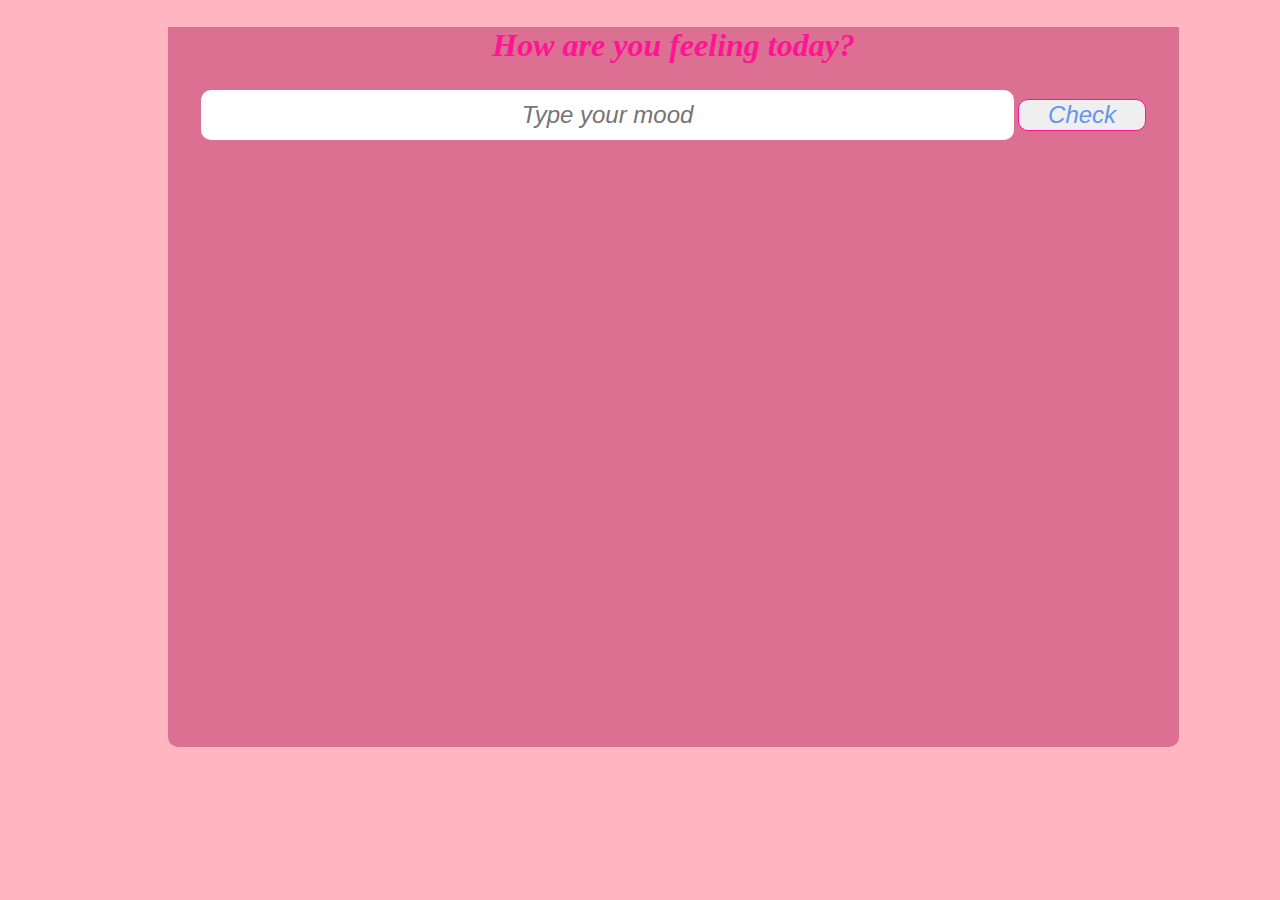
<file: index.html>
<!DOCTYPE html>
<html lang="en">
<head>
    <meta charset="UTF-8">
    <meta name="viewport" content="width=device-width, initial-scale=1.0">
    <title>mood checker</title>
    <link rel="stylesheet" href="index.css">
</head>
<body>
    <div>
   <h2>How are you feeling today?</h2>
<input type="text" id="moodInput" placeholder="Type your mood">
<button onclick="checkMood()">Check</button>
 
<p id="response"></p>
</div>
  <script src="index.js"></script>
</body>
</html>
</file>
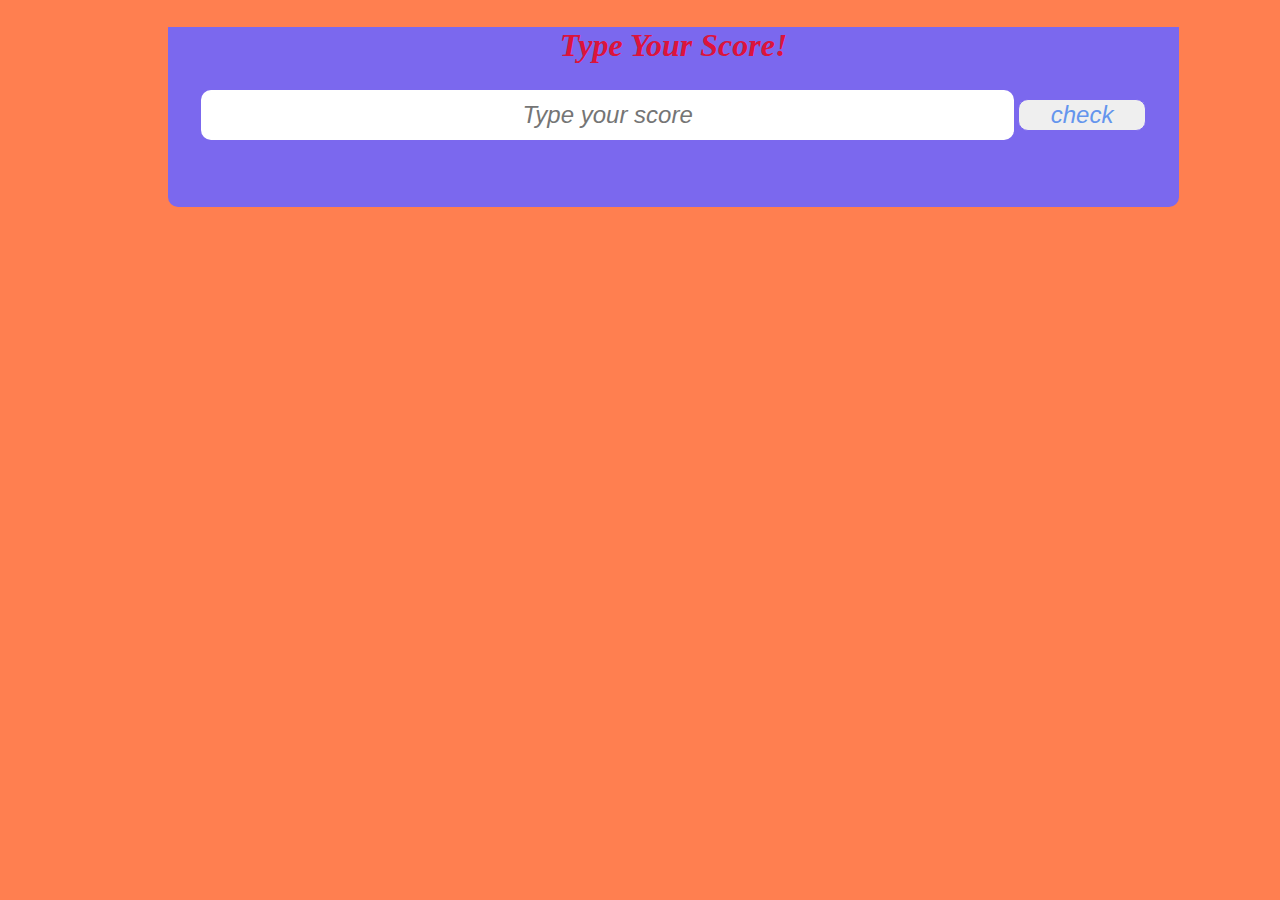
<file: grade.html>
<!DOCTYPE html>
<html lang="en">
<head>
    <meta charset="UTF-8">
    <meta name="viewport" content="width=device-width, initial-scale=1.0">
    <title>grade</title>
    <link rel="stylesheet" href="grade.css">
</head>
<body>
    <div>
      <h2>Type Your Score!</h2>
<input type="text" id="score" placeholder="Type your score">
<button onclick="checkscore()">check</button>
 
<p id="response"></p>
</div>
<script src="grade.js"></script>
</body>
</html>
</file>
<file: index.css>
h2{
    text-align: center;
    font-style: italic;
    font-size: xx-large;
    color: deeppink;
    background-color: palevioletred;
}
button{
    color: cornflowerblue;
    border: 1px solid deeppink;
    text-align: center;
    align-items: center;
    font-size: x-large;
    font-style: italic;
    width: 8rem;
    height: 2rem;
    border-radius: 10px;
}
#response{
    align-items: center;
    color:deeppink;
    font-style: italic;
    font-size: 3em;
}
input{
    align-items: center;
    font-size: x-large;
    font-style: italic;
    border:deeppink;
    text-align: center;
    width: 80%;
    border-radius: 10px;
    height: 3rem;
}
body{
    background-color:lightpink;
    text-align: center;
}
div{
    border-radius: 10px;
    width: 80%;
    text-align: center;
    background-color: palevioletred;
    height: 80vh;
    margin-left: 10rem;
}
</file>
<file: grade.css>
h2{
    text-align: center;
    font-style: italic;
    font-size: xx-large;
    color:crimson;
    background-color:mediumslateblue;
}
button{
    color: cornflowerblue;
    border: 1px solid mediumslateblue;
    text-align: center;
    align-items: center;
    font-size: x-large;
    font-style: italic;
    width: 8rem;
    height: 2rem;
    border-radius: 10px;
}
#response{
    align-items: center;
    color:crimson;
    font-style: italic;
    font-size: 3em;
}
input{
    align-items: center;
    font-size: x-large;
    font-style: italic;
    border:crimson;
    text-align: center;
    width: 80%;
    border-radius: 10px;
    height: 3rem;
}
body{
    background-color:coral;
    text-align: center;
}
div{
    border-radius: 10px;
    width: 80%;
    text-align: center;
    background-color:mediumslateblue;
    height: 20vh;
    margin-left: 10rem;
}
</file>
